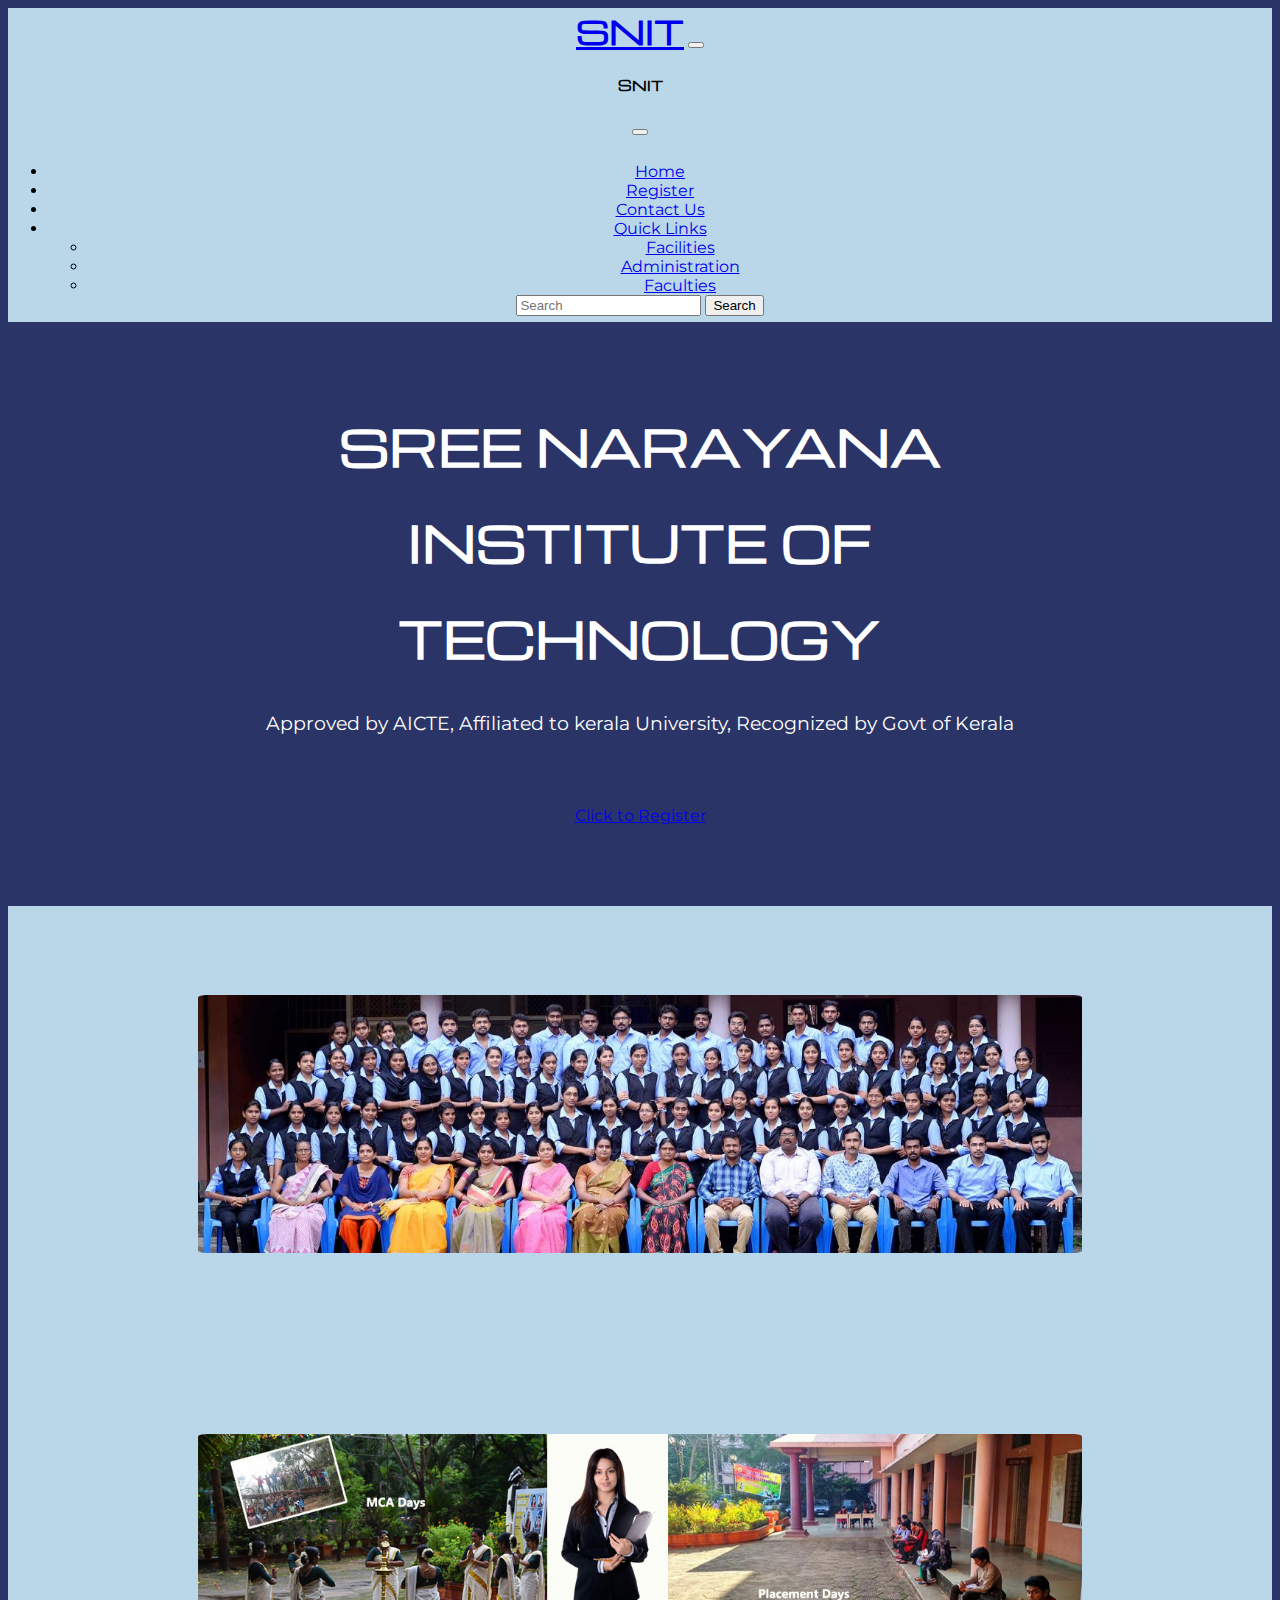
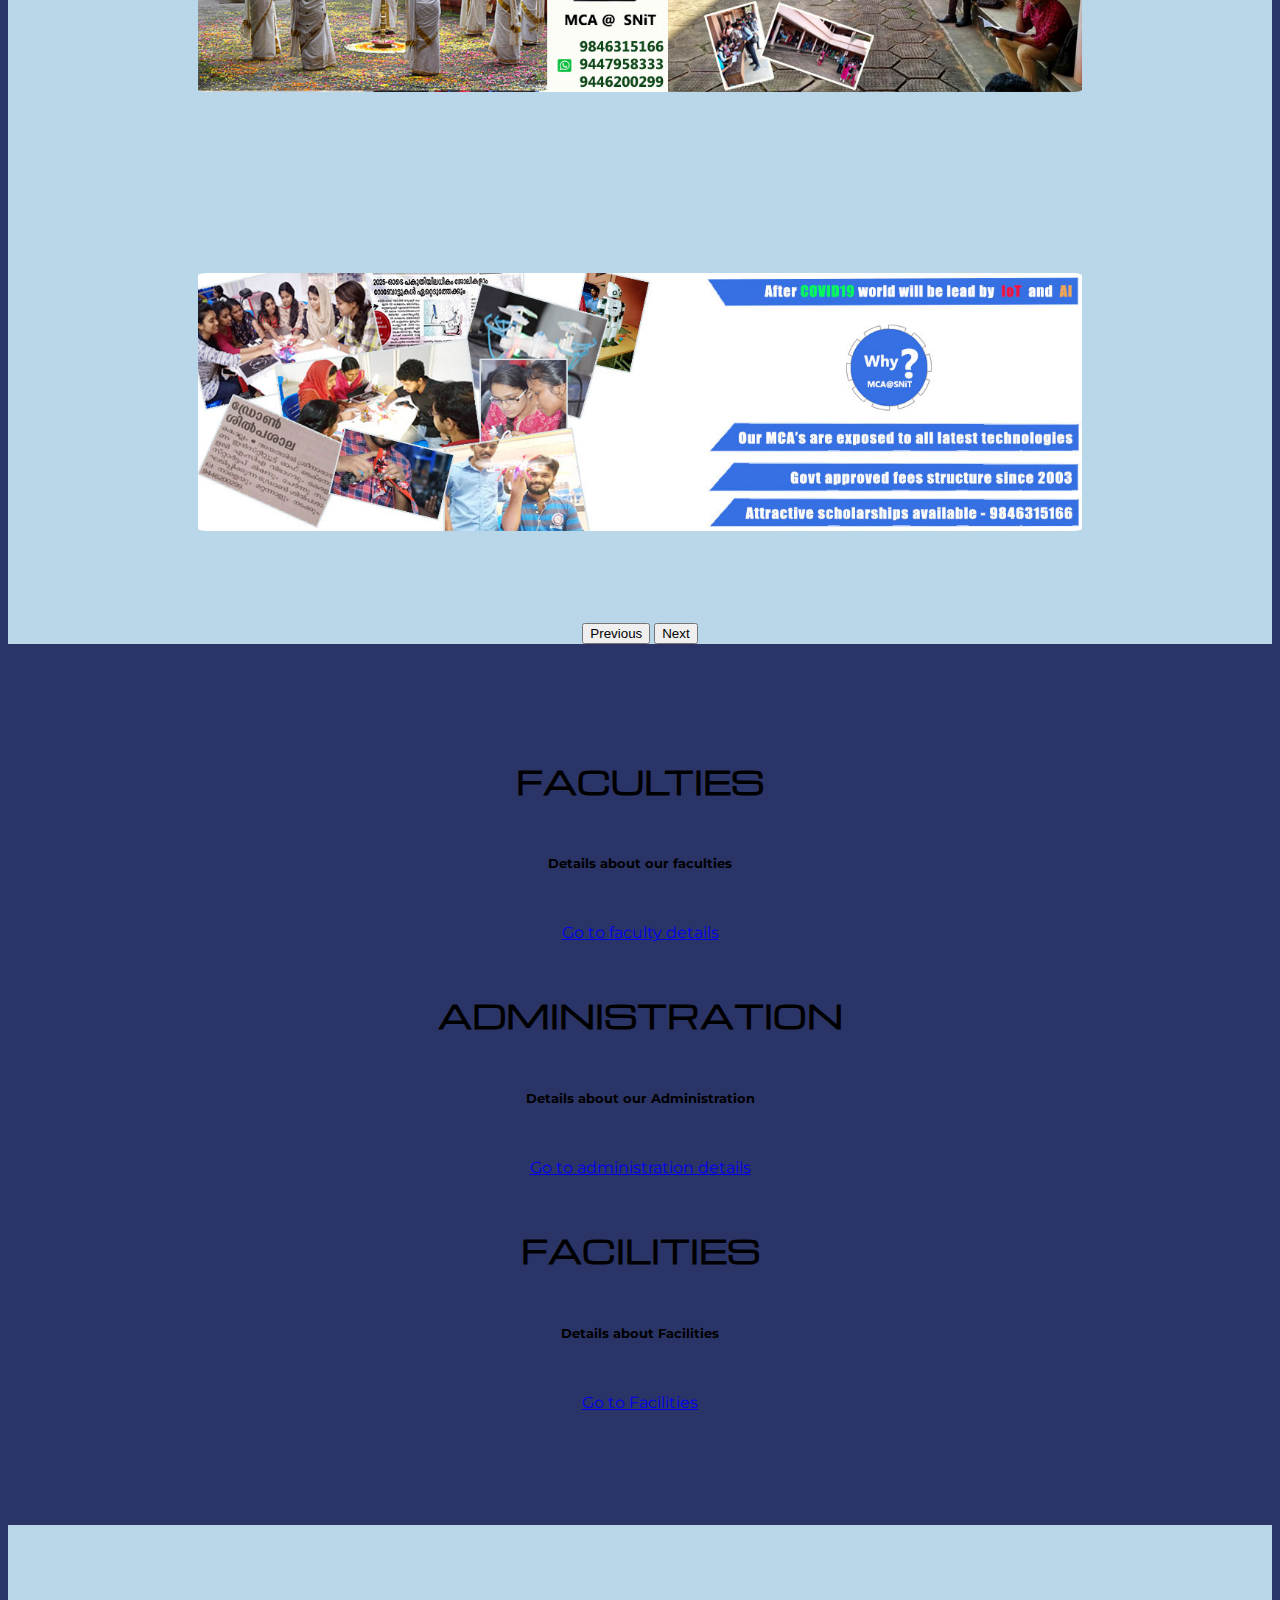
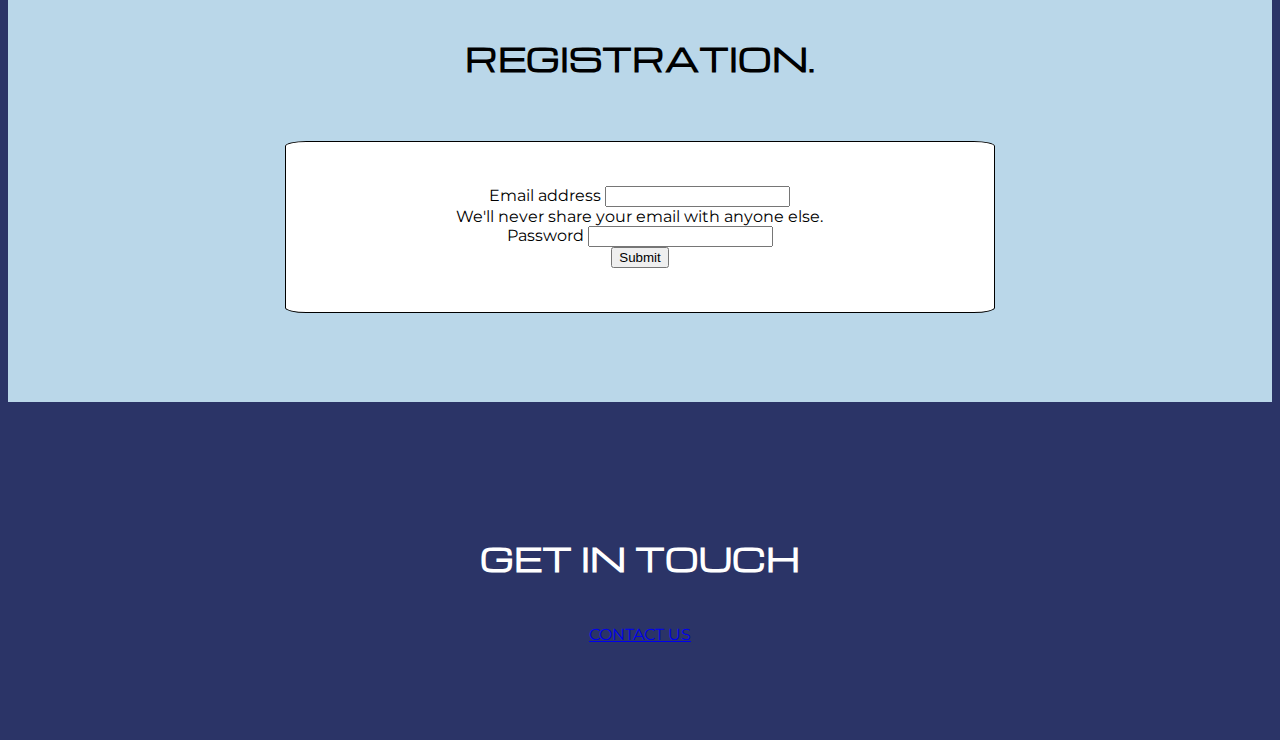
<file: index.html>
<!doctype html>
<html lang="en">
  <head>
    <meta charset="utf-8">
    <meta name="viewport" content="width=device-width, initial-scale=1">
    <title>SNIT</title>
    <!-- bootstrap -->
    <script src="https://cdn.jsdelivr.net/npm/bootstrap@5.3.0-alpha1/dist/js/bootstrap.bundle.min.js" integrity="sha384-w76AqPfDkMBDXo30jS1Sgez6pr3x5MlQ1ZAGC+nuZB+EYdgRZgiwxhTBTkF7CXvN" crossorigin="anonymous"></script>
    <link href="https://cdn.jsdelivr.net/npm/bootstrap@5.3.0-alpha1/dist/css/bootstrap.min.css" rel="stylesheet" integrity="sha384-GLhlTQ8iRABdZLl6O3oVMWSktQOp6b7In1Zl3/Jr59b6EGGoI1aFkw7cmDA6j6gD" crossorigin="anonymous">
    <!-- css -->
    <link rel="stylesheet" href="css/styles.css">
    <!-- fonts -->
    <link rel="preconnect" href="https://fonts.googleapis.com"><link rel="preconnect" href="https://fonts.gstatic.com" crossorigin><link href="https://fonts.googleapis.com/css2?family=Anton&family=Fredoka+One&family=Michroma&family=Montserrat:wght@100;400;900&family=Pacifico&family=Ubuntu&display=swap" rel="stylesheet">
  </head>
  <body>

    <!-- title -->

    <section id="title">

        <!-- navbar -->

    <!-- <nav class="navbar navbar-expand-lg">
        <div class="container-fluid">
          <a class="navbar-brand navbar-snit" href="#">SNIT</a>
          <button class="navbar-toggler" type="button" data-bs-toggle="collapse" data-bs-target="#navbarNav" aria-controls="navbarNav" aria-expanded="false" aria-label="Toggle navigation">
            <span class="navbar-toggler-icon"></span>
          </button>
          <div class="collapse navbar-collapse" id="navbarNav">
            <ul class="navbar-nav ms-auto">
              <li class="nav-item">
                <a class="nav-link active" aria-current="page" href="E:\Web Development\SNiT-Project\index.html">Home</a>
              </li>
              <li class="nav-item">
                <a class="nav-link" href="#registration">Register</a>
              </li>
              <li class="nav-item">
                <a class="nav-link" href="#contact">Contact</a>
              </li>
              <li class="nav-item dropdown">
                <a class="nav-link dropdown-toggle" href="#" role="button" data-bs-toggle="dropdown" aria-expanded="false">
                 Quick Links
                </a>
                <ul class="dropdown-menu">
                  <li><a class="dropdown-item" href="faculties.html">Faculties</a></li>
                  <li><a class="dropdown-item" href="administration.html">Administration</a></li>
                  <li><a class="dropdown-item" href="facilities.html">Facilities</a></li>
                </ul>
              </li>
            </ul>
            </ul>
          </div>
        </div>
      </nav> -->

      <nav class="navbar  navigation-bar navbar-expand-lg">
        <div class="container-fluid">
          <a class="navbar-brand navbar-snit" href="#">SNIT</a>
          <button class="navbar-toggler" type="button" data-bs-toggle="offcanvas" data-bs-target="#offcanvasNavbar" aria-controls="offcanvasNavbar">
            <span class="navbar-toggler-icon"></span>
          </button>
          <div class="offcanvas offcanvas-end" tabindex="-1" id="offcanvasNavbar" aria-labelledby="offcanvasNavbarLabel">
            <div class="offcanvas-header">
              <h5 class="offcanvas-title" id="offcanvasNavbarLabel">SNIT</h5>
              <button type="button" class="btn-close" data-bs-dismiss="offcanvas" aria-label="Close"></button>
            </div>
            <div class="offcanvas-body">
              <ul class="navbar-nav justify-content-end flex-grow-1 pe-3">
                <li class="nav-item">
                  <a class="nav-link active" aria-current="page" href="index.html">Home</a>
                </li>
                <li class="nav-item">
                  <a class="nav-link" href="#registration">Register</a>
                </li>
                <li class="nav-item">
                <a class="nav-link" href="#contact">Contact Us</a>
              </li>
                <li class="nav-item dropdown">
                  <a class="nav-link dropdown-toggle" href="#" role="button" data-bs-toggle="dropdown" aria-expanded="false">
                    Quick Links
                  </a>
                  <ul class="dropdown-menu">
                    <li><a class="dropdown-item" href="facilities.html">Facilities</a></li>
                    <li><a class="dropdown-item" href="administration.html">Administration</a></li>
                    <li><a class="dropdown-item" href="faculties.html">Faculties</a></li>
                  </ul>
                </li>
              </ul>
              <form class="d-flex mt-3 nav-search" role="search">
                <input class="form-control me-2" type="search" placeholder="Search" aria-label="Search">
                <button class="btn btn-outline-dark" type="submit">Search</button>
              </form>
            </div>
          </div>
        </div>
      </nav>

      <h1 class="title-heading">SREE NARAYANA INSTITUTE OF TECHNOLOGY</h1>
      <p class="tittle-description">Approved by AICTE, Affiliated to kerala University, Recognized by Govt of Kerala</p>
      <a href="#registration" class="btn reg-btn btn-light btn-lg">Click to Register</a>
      
    </section>

      <!-- carousel -->

      <section id="carousel">

      <div id="carouselExample" class="carousel slide title-carousel" data-bs-ride="true">
        <div class="carousel-inner">
          <div class="carousel-item active">
            <img class="carousel-img" src="images/c-img-3.jpg" alt="snit-banner-img" data-bs-interval="1000">
          </div>
          <div class="carousel-item">
            <img class="carousel-img" src="images/c-img-2.jpg"  alt="snit-banner-img" data-bs-interval="1000">
          </div>
          <div class="carousel-item">
            <img class="carousel-img" src="images/c-img-1.jpg"  alt="snit-banner-img" data-bs-interval="1000">
          </div>
        </div>
        <button class="carousel-control-prev carousel-btn" type="button" data-bs-target="#carouselExample" data-bs-slide="prev">
          <span class="carousel-control-prev-icon" aria-hidden="true"></span>
          <span class="visually-hidden">Previous</span>
        </button>
        <button class="carousel-control-next carousel-btn" type="button" data-bs-target="#carouselExample" data-bs-slide="next">
          <span class="carousel-control-next-icon" aria-hidden="true"></span>
          <span class="visually-hidden">Next</span>
        </button>
      </div>
    </section>

    <section id="features">

      <div class="row">
    
    <div class="col-lg-6 col-sm-12 cards">
      
      <div class="card">
        <div class="card-header">
          FACULTIES
        </div>
        <div class="card-body">   
          <h5 class="card-title">Details about our faculties</h5>
          <a href="faculties.html" class="btn btn-dark col-12 btn-lg">Go to faculty details</a>
        </div>
      </div>

    </div>
    <div class="col-lg-6 col-sm-12 cards">
      
      <div class="card ">
        <div class="card-header">
         ADMINISTRATION
        </div>
        <div class="card-body">
          <h5 class="card-title">Details about our Administration</h5>
          <a href="administration.html"  class="btn btn-dark col-12 btn-lg">Go to administration details</a>
        </div>
      </div>
    </div>

    <div class="col-sm-12 cards">      
      <div class="card ">
        <div class="card-header">
          FACILITIES
        </div>
        <div class="card-body">
          <h5 class="card-title">Details about Facilities</h5>
          <a href="facilities.html" class="btn btn-dark col-12 btn-lg">Go to Facilities</a>
        </div>
      </div>
    </div>
  </div>
  </section>

  <!-- registration -->

    <section id="registration">
    
        <div class="container-fluid col-sm-12">
        <h1 class="registration-heading">REGISTRATION.</h1>
      
        <form class="forms ">
            <div class="mb-3 form-box">
              <label for="exampleInputEmail1" class="form-label">Email address</label>
              <input type="email" class="form-control" id="exampleInputEmail1" aria-describedby="emailHelp">
              <div id="emailHelp" class="form-text">We'll never share your email with anyone else.</div>
            </div>
            
            <div class="mb-3 form-box">
              <label for="exampleInputPassword1" class="form-label">Password</label>
              <input type="password" class="form-control" id="exampleInputPassword1">
            </div>
            <button type="submit" class="btn btn-lg btn-dark col-12 form-btn">Submit</button>
          </form>
        </div>

    </section>

    <section id="contact" class="col-md-12">

        <h1 class="contact-info">GET IN TOUCH</h1>
        <a class="btn btn-light btn-lg" href="mailto:snitech@gmail.com" target="_blank">CONTACT US</a>
    </section>
  
  </body>
</html>
</file>
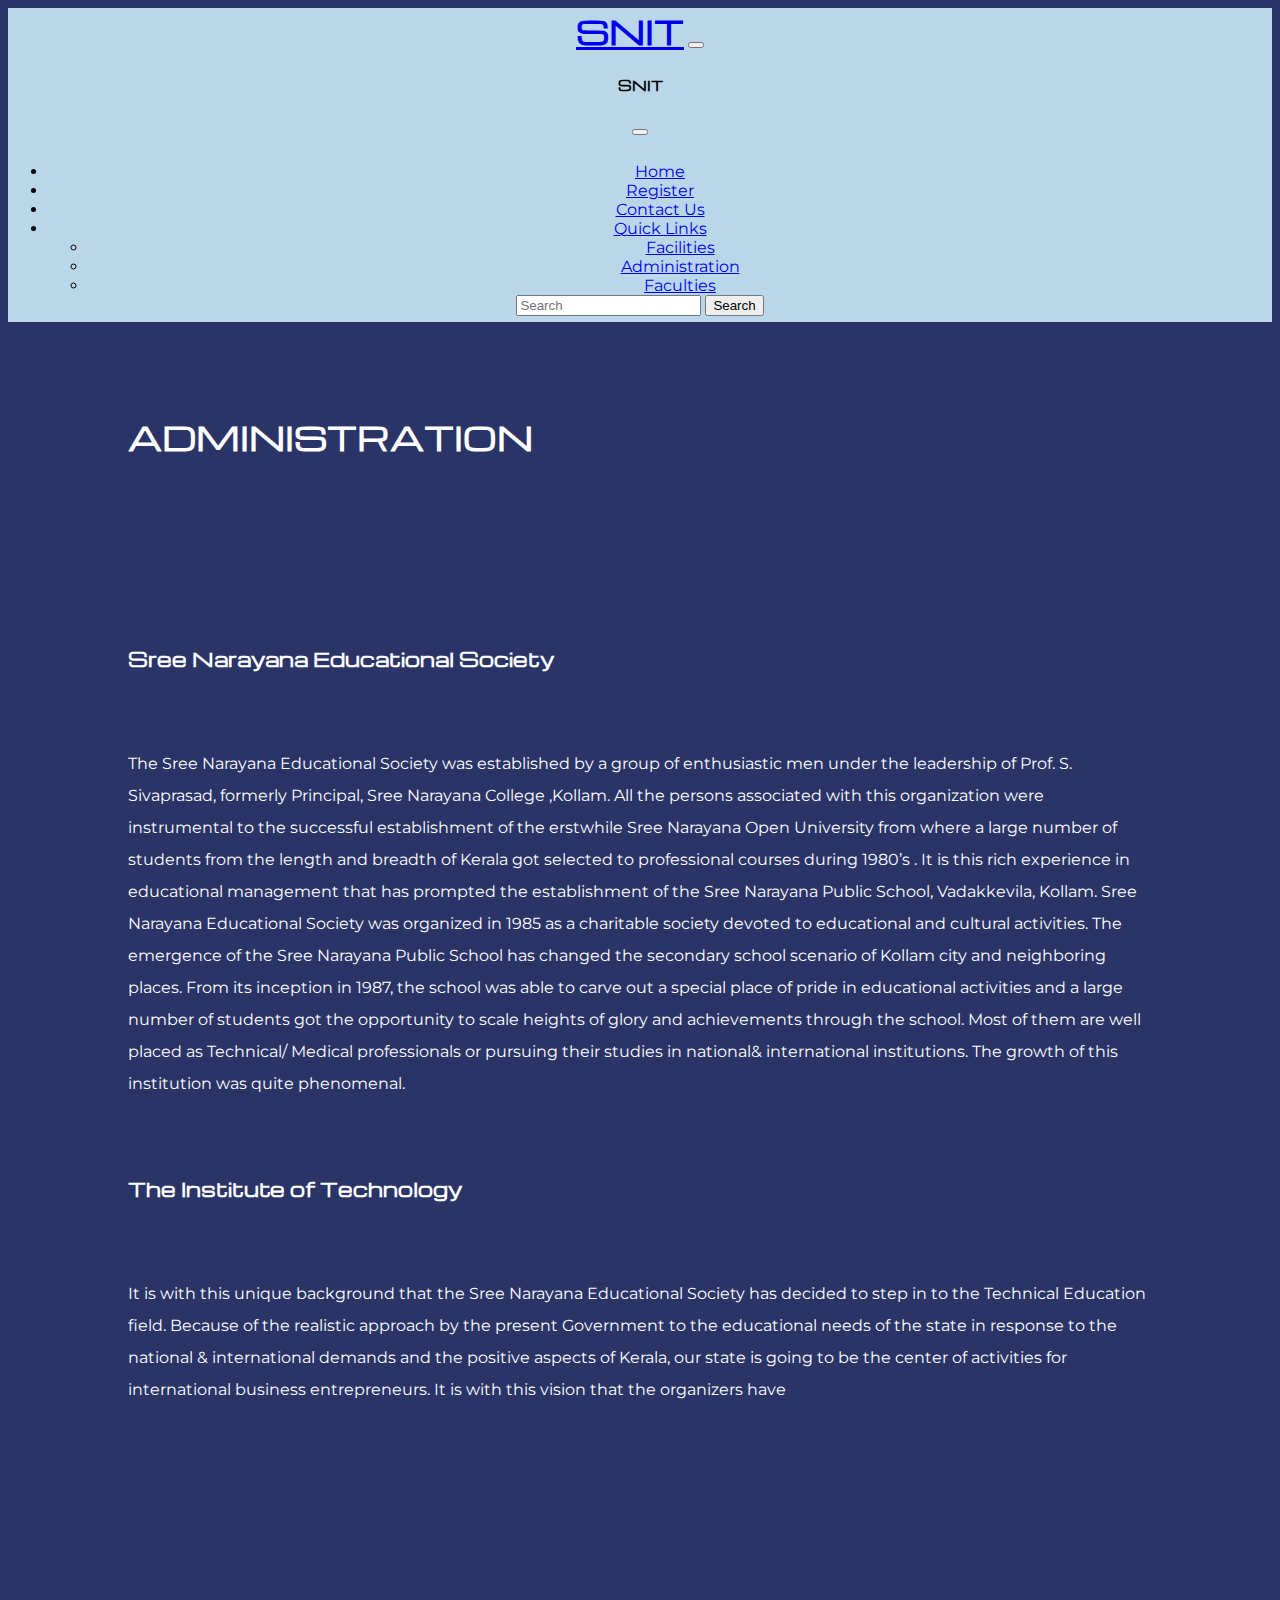
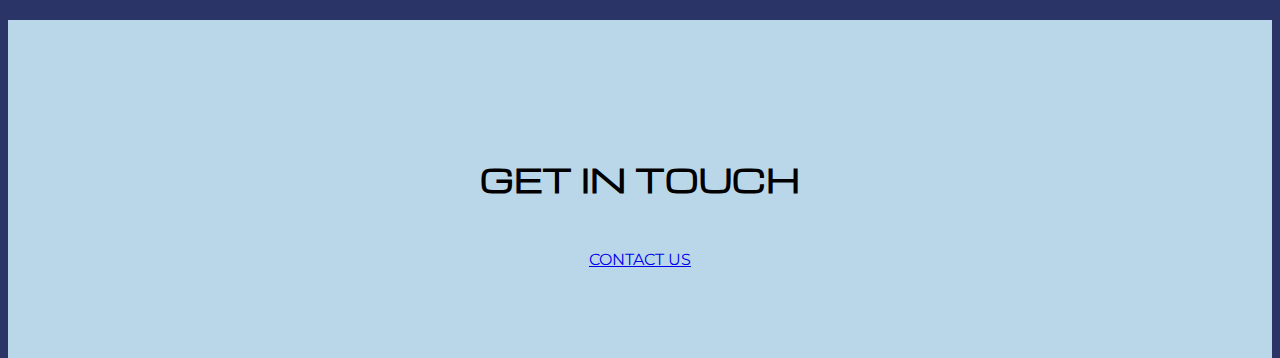
<file: administration.html>
<!doctype html>
<html lang="en">
  <head>
    <meta charset="utf-8">
    <meta name="viewport" content="width=device-width, initial-scale=1">
    <title>Facilities</title>
    <!-- bootstrap -->
    <script src="https://cdn.jsdelivr.net/npm/bootstrap@5.3.0-alpha1/dist/js/bootstrap.bundle.min.js" integrity="sha384-w76AqPfDkMBDXo30jS1Sgez6pr3x5MlQ1ZAGC+nuZB+EYdgRZgiwxhTBTkF7CXvN" crossorigin="anonymous"></script>
    <link href="https://cdn.jsdelivr.net/npm/bootstrap@5.3.0-alpha1/dist/css/bootstrap.min.css" rel="stylesheet" integrity="sha384-GLhlTQ8iRABdZLl6O3oVMWSktQOp6b7In1Zl3/Jr59b6EGGoI1aFkw7cmDA6j6gD" crossorigin="anonymous">
    <!-- css -->
    <link rel="stylesheet" href="css/styles.css">
    <!-- fonts -->
    <link rel="preconnect" href="https://fonts.googleapis.com"><link rel="preconnect" href="https://fonts.gstatic.com" crossorigin><link href="https://fonts.googleapis.com/css2?family=Anton&family=Fredoka+One&family=Michroma&family=Montserrat:wght@100;400;900&family=Pacifico&family=Ubuntu&display=swap" rel="stylesheet">
  </head>

  <body>

    <!-- title -->

    <section id="title">

        <!-- navbar -->

        <nav class="navbar navigation-bar navbar-expand-lg">
          <div class="container-fluid">
            <a class="navbar-brand navbar-snit" href="#">SNIT</a>
            <button class="navbar-toggler" type="button" data-bs-toggle="offcanvas" data-bs-target="#offcanvasNavbar" aria-controls="offcanvasNavbar">
              <span class="navbar-toggler-icon"></span>
            </button>
            <div class="offcanvas offcanvas-end" tabindex="-1" id="offcanvasNavbar" aria-labelledby="offcanvasNavbarLabel">
              <div class="offcanvas-header">
                <h5 class="offcanvas-title" id="offcanvasNavbarLabel">SNIT</h5>
                <button type="button" class="btn-close" data-bs-dismiss="offcanvas" aria-label="Close"></button>
              </div>
              <div class="offcanvas-body">
                <ul class="navbar-nav justify-content-end flex-grow-1 pe-3">
                  <li class="nav-item">
                    <a class="nav-link active" aria-current="page" href="index.html">Home</a>
                  </li>
                  <li class="nav-item">
                    <a class="nav-link" href="#ragistration">Register</a>
                  </li>
                  <li class="nav-item">
                  <a class="nav-link" href="#contact">Contact Us</a>
                </li>
                  <li class="nav-item dropdown">
                    <a class="nav-link dropdown-toggle" href="#" role="button" data-bs-toggle="dropdown" aria-expanded="false">
                      Quick Links
                    </a>
                    <ul class="dropdown-menu">
                      <li><a class="dropdown-item" href="facilities.html">Facilities</a></li>
                      <li><a class="dropdown-item" href="administration.html">Administration</a></li>
                      <li><a class="dropdown-item" href="faculties.html">Faculties</a></li>
                    </ul>
                  </li>
                </ul>
                <form class="d-flex mt-3 nav-search" role="search">
                  <input class="form-control me-2" type="search" placeholder="Search" aria-label="Search">
                  <button class="btn btn-outline-dark" type="submit">Search</button>
                </form>
              </div>
            </div>
          </div>
        </nav>

    <section id="images">
       <div class="row">
        <div class="col-sm-12">
            <h1 class="facility-heading">ADMINISTRATION</h1>

            <h3 class="facility-sub">Sree Narayana Educational Society</h3>
            <p class="facility-para">The Sree Narayana Educational Society was established by a group of enthusiastic men under the leadership of Prof. S. Sivaprasad, formerly Principal, Sree Narayana College ,Kollam. All the persons associated with this organization were instrumental to the successful establishment of the erstwhile Sree Narayana Open University from where a large number of students from the length and breadth of Kerala got selected to professional courses during 1980’s . It is this rich experience in educational management that has prompted the establishment of the Sree Narayana Public School, Vadakkevila, Kollam. Sree Narayana Educational Society was organized in 1985 as a charitable society devoted to educational and cultural activities. The emergence of the Sree Narayana Public School has changed the secondary school scenario of Kollam city and neighboring places. From its inception in 1987, the school was able to carve out a special place of pride in educational activities and a large number of students got the opportunity to scale heights of glory and achievements through the school. Most of them are well placed as Technical/ Medical professionals or pursuing their studies in national& international institutions. The growth of this institution was quite phenomenal.</p>

            <h3 class="facility-sub">The Institute of Technology</h3>
            <p class="facility-para">It is with this unique background that the Sree Narayana Educational Society has decided to step in to the Technical Education field. Because of the realistic approach by the present Government to the educational needs of the state in response to the national & international demands and the positive aspects of Kerala, our state is going to be the center of activities for international business entrepreneurs. It is with this vision that the organizers have</p>
            
      

        </div>

       </div>
    </section>
      
  <section id="contact-faculty" class="col-md-12">
    <h1 class="contact-info-faculty">GET IN TOUCH</h1>
    <a class="btn btn-dark btn-lg" href="mailto:snitech@gmail.com" target="_blank">CONTACT US</a>
  </section>

      </body>

      </html>
</file>
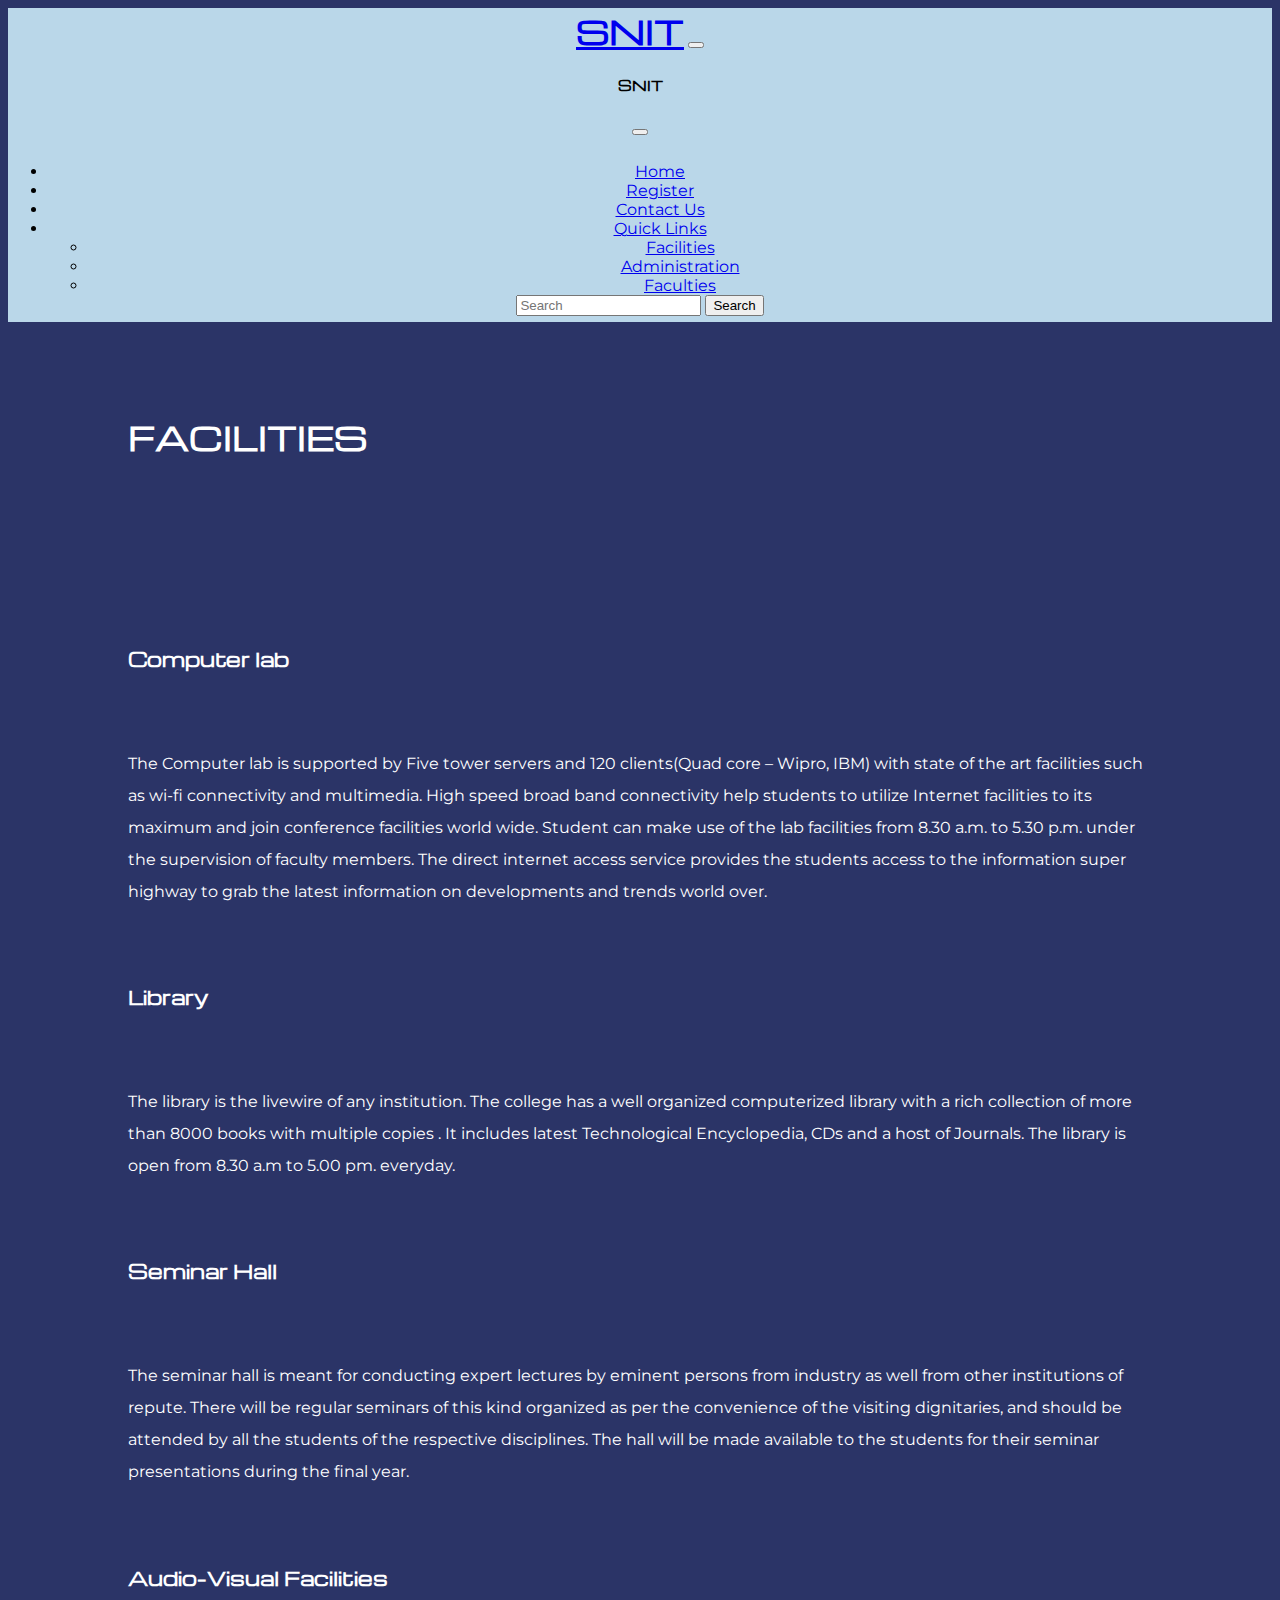
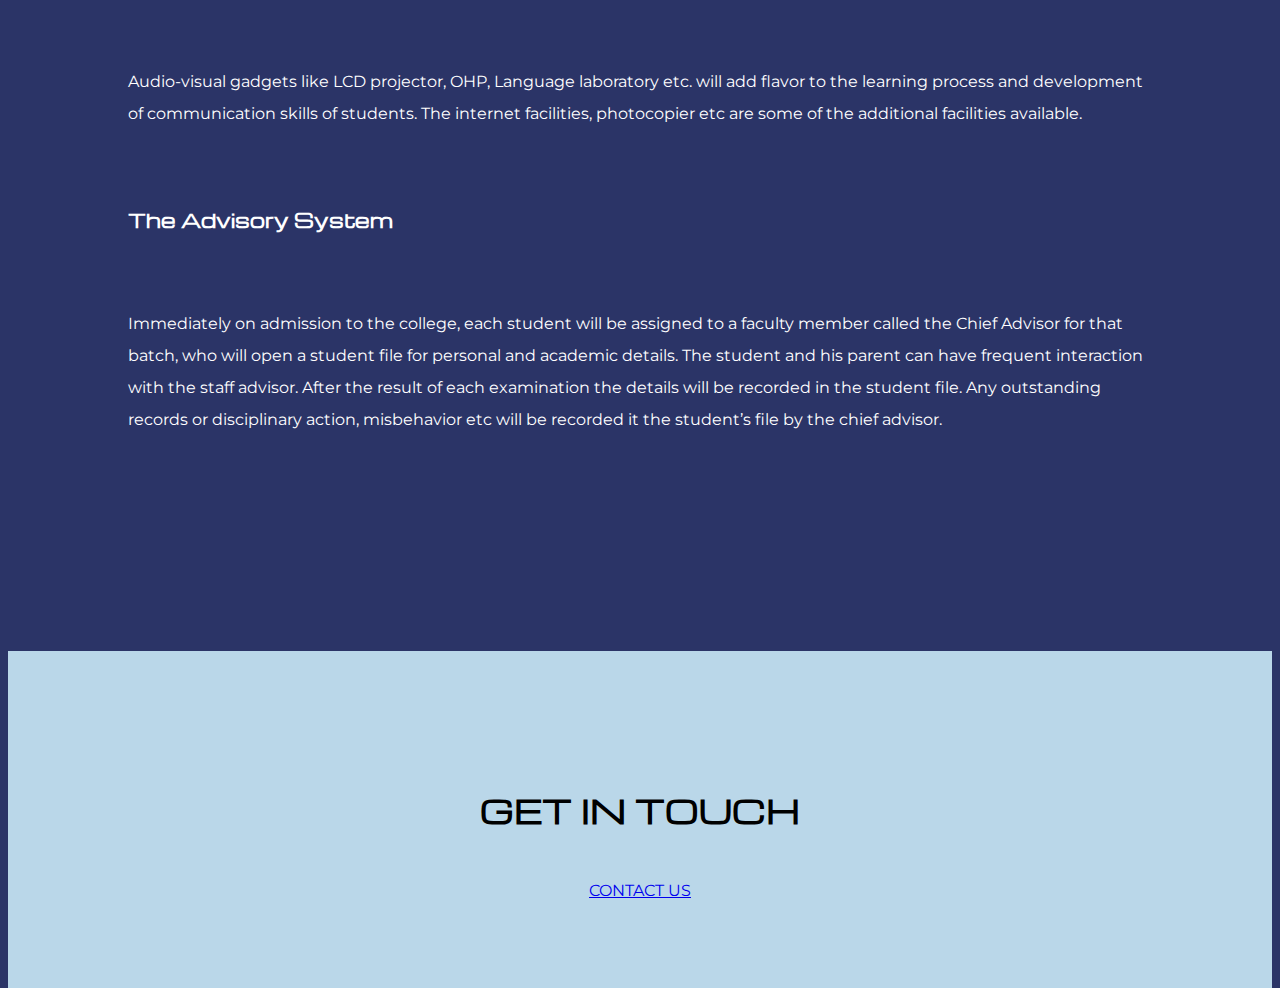
<file: facilities.html>
<!doctype html>
<html lang="en">
  <head>
    <meta charset="utf-8">
    <meta name="viewport" content="width=device-width, initial-scale=1">
    <title>Facilities</title>
    <!-- bootstrap -->
    <script src="https://cdn.jsdelivr.net/npm/bootstrap@5.3.0-alpha1/dist/js/bootstrap.bundle.min.js" integrity="sha384-w76AqPfDkMBDXo30jS1Sgez6pr3x5MlQ1ZAGC+nuZB+EYdgRZgiwxhTBTkF7CXvN" crossorigin="anonymous"></script>
    <link href="https://cdn.jsdelivr.net/npm/bootstrap@5.3.0-alpha1/dist/css/bootstrap.min.css" rel="stylesheet" integrity="sha384-GLhlTQ8iRABdZLl6O3oVMWSktQOp6b7In1Zl3/Jr59b6EGGoI1aFkw7cmDA6j6gD" crossorigin="anonymous">
    <!-- css -->
    <link rel="stylesheet" href="css/styles.css">
    <!-- fonts -->
    <link rel="preconnect" href="https://fonts.googleapis.com"><link rel="preconnect" href="https://fonts.gstatic.com" crossorigin><link href="https://fonts.googleapis.com/css2?family=Anton&family=Fredoka+One&family=Michroma&family=Montserrat:wght@100;400;900&family=Pacifico&family=Ubuntu&display=swap" rel="stylesheet">
  </head>

  <body>

    <!-- title -->

    <section id="title">

        <!-- navbar -->

        <nav class="navbar navigation-bar navbar-expand-lg">
          <div class="container-fluid">
            <a class="navbar-brand navbar-snit" href="#">SNIT</a>
            <button class="navbar-toggler" type="button" data-bs-toggle="offcanvas" data-bs-target="#offcanvasNavbar" aria-controls="offcanvasNavbar">
              <span class="navbar-toggler-icon"></span>
            </button>
            <div class="offcanvas offcanvas-end" tabindex="-1" id="offcanvasNavbar" aria-labelledby="offcanvasNavbarLabel">
              <div class="offcanvas-header">
                <h5 class="offcanvas-title" id="offcanvasNavbarLabel">SNIT</h5>
                <button type="button" class="btn-close" data-bs-dismiss="offcanvas" aria-label="Close"></button>
              </div>
              <div class="offcanvas-body">
                <ul class="navbar-nav justify-content-end flex-grow-1 pe-3">
                  <li class="nav-item">
                    <a class="nav-link active" aria-current="page" href="index.html">Home</a>
                  </li>
                  <li class="nav-item">
                    <a class="nav-link" href="#ragistration">Register</a>
                  </li>
                  <li class="nav-item">
                  <a class="nav-link" href="#contact">Contact Us</a>
                </li>
                  <li class="nav-item dropdown">
                    <a class="nav-link dropdown-toggle" href="#" role="button" data-bs-toggle="dropdown" aria-expanded="false">
                      Quick Links
                    </a>
                    <ul class="dropdown-menu">
                      <li><a class="dropdown-item" href="facilities.html">Facilities</a></li>
                      <li><a class="dropdown-item" href="administration.html">Administration</a></li>
                      <li><a class="dropdown-item" href="faculties.html">Faculties</a></li>
                    </ul>
                  </li>
                </ul>
                <form class="d-flex mt-3 nav-search" role="search">
                  <input class="form-control me-2" type="search" placeholder="Search" aria-label="Search">
                  <button class="btn btn-outline-dark" type="submit">Search</button>
                </form>
              </div>
            </div>
          </div>
        </nav>

    <section id="images">
       <div class="row">
        <div class="col-sm-12">
            <h1 class="facility-heading">FACILITIES</h1>

            <h3 class="facility-sub">Computer lab</h3>
            <p class="facility-para">The Computer lab is supported by Five tower servers and 120 clients(Quad core – Wipro, IBM) with state of the art facilities such as wi-fi connectivity and multimedia. High speed broad band connectivity help students to utilize Internet facilities to its maximum and join conference facilities world wide. Student can make use of the lab facilities from 8.30 a.m. to 5.30 p.m. under the supervision of faculty members. The direct internet access service provides the students access to the information super highway to grab the latest information on developments and trends world over.</p>

            <h3 class="facility-sub">Library</h3>
            <p class="facility-para">The library is the livewire of any institution. The college has a well organized computerized library with a rich collection of more than 8000 books with multiple copies . It includes latest Technological Encyclopedia, CDs and a host of Journals. The library is open from 8.30 a.m to 5.00 pm. everyday.</p>
            
            <h3 class="facility-sub">Seminar Hall</h3>
            <p class="facility-para">The seminar hall is meant for conducting expert lectures by eminent persons from industry as well from other institutions of repute. There will be regular seminars of this kind organized as per the convenience of the visiting dignitaries, and should be attended by all the students of the respective disciplines. The hall will be made available to the students for their seminar presentations during the final year.</p>

            <h3 class="facility-sub">Audio-Visual Facilities</h3>
            <p class="facility-para">Audio-visual gadgets like LCD projector, OHP, Language laboratory etc. will add flavor to the learning process and development of communication skills of students. The internet facilities, photocopier etc are some of the additional facilities available.</p>

            <h3 class="facility-sub">The Advisory System</h3>
            <p class="facility-para">Immediately on admission to the college, each student will be assigned to a faculty member called the Chief Advisor for that batch, who will open a student file for personal and academic details. The student and his parent can have frequent interaction with the staff advisor. After the result of each examination the details will be recorded in the student file. Any outstanding records or disciplinary action, misbehavior etc will be recorded it the student’s file by the chief advisor. </p>

        </div>

       </div>
    </section>
      
  <section id="contact-faculty" class="col-md-12">
    <h1 class="contact-info-faculty">GET IN TOUCH</h1>
    <a class="btn btn-dark btn-lg" href="mailto:snitech@gmail.com" target="_blank">CONTACT US</a>
  </section>

      </body>

      </html>
</file>
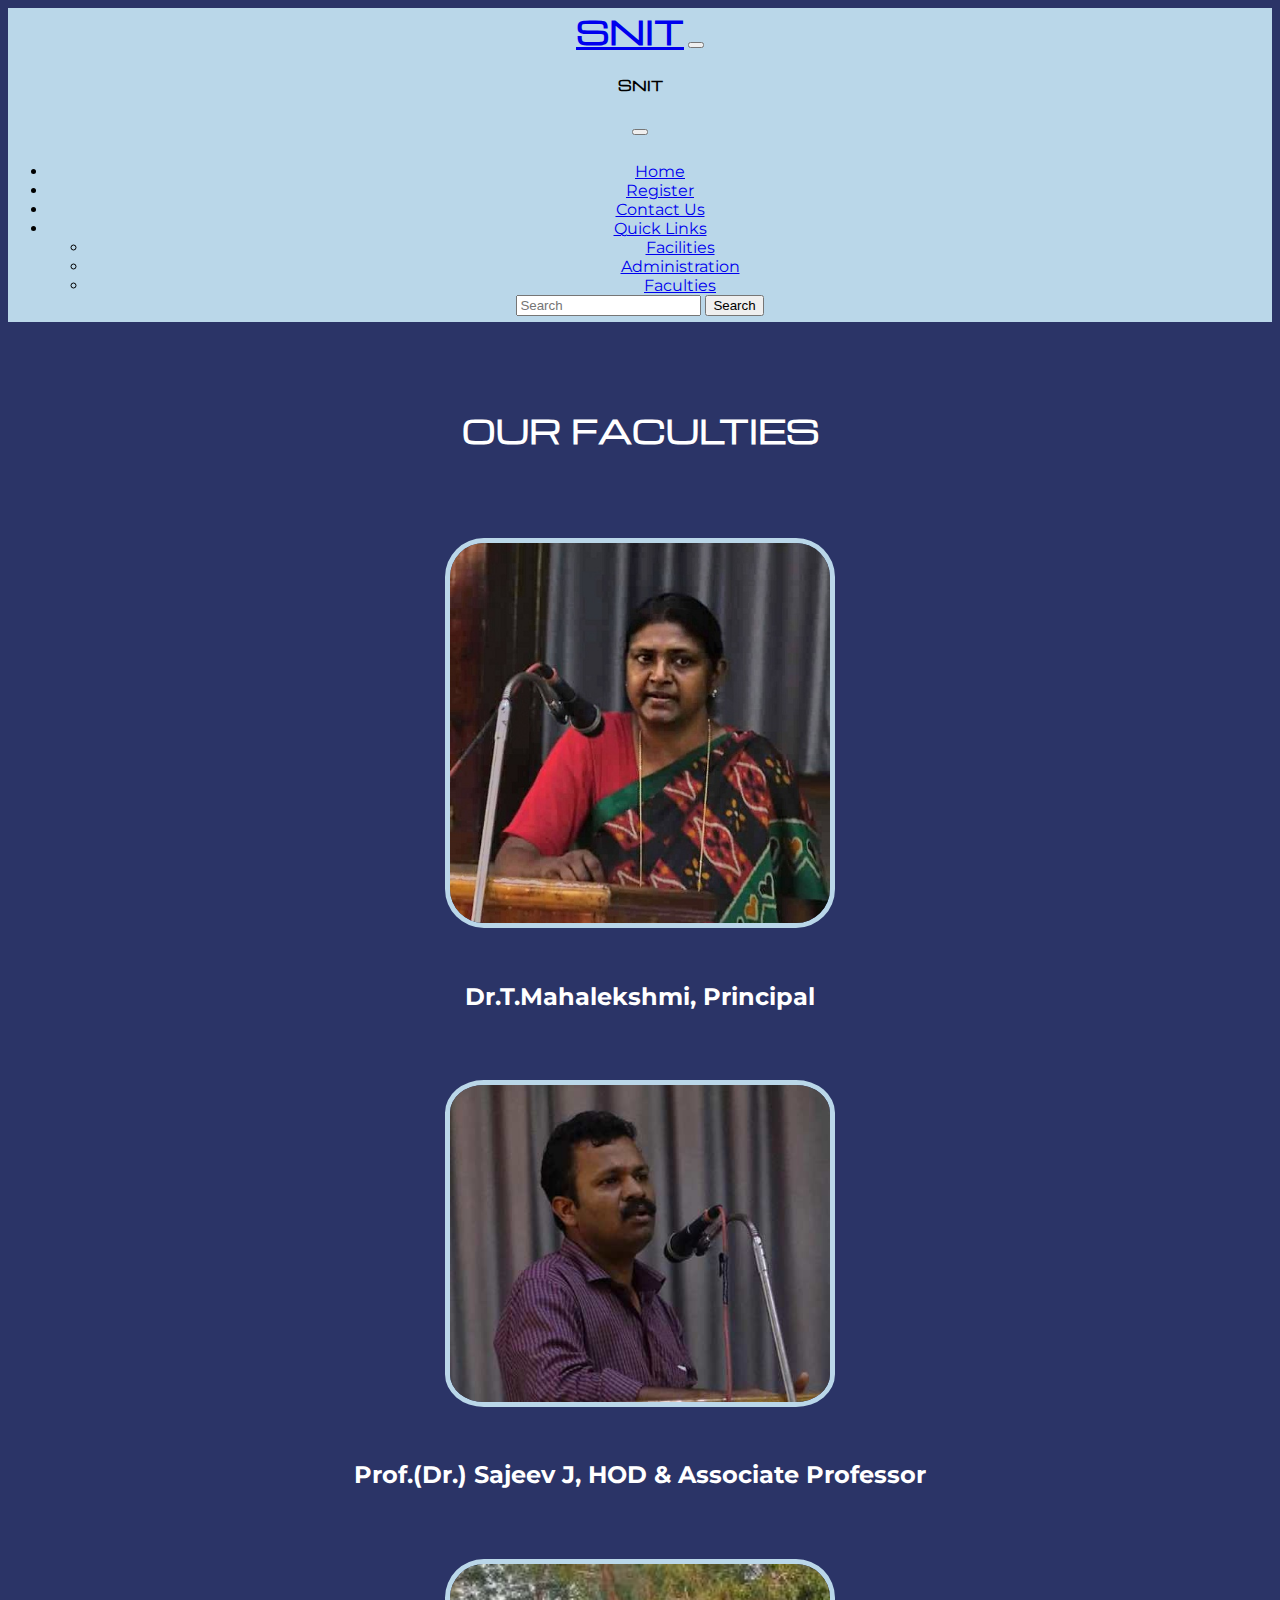
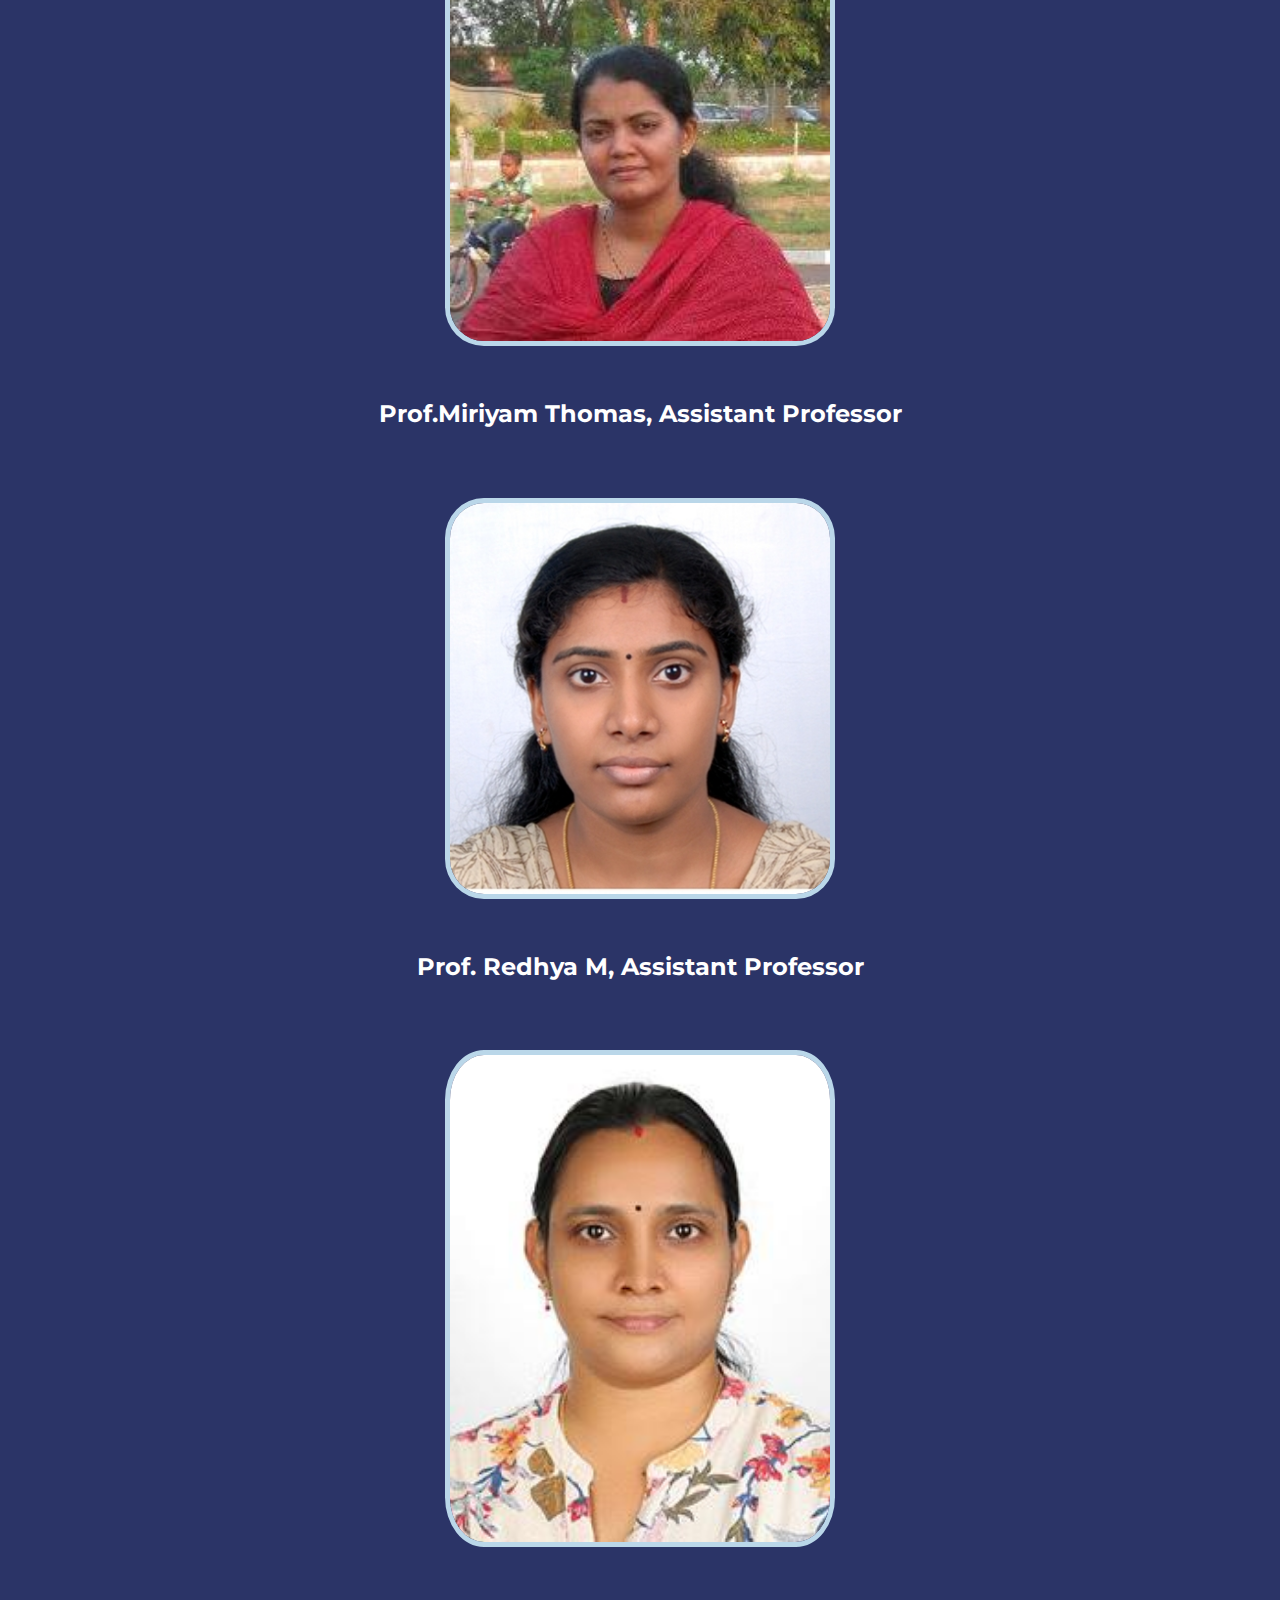
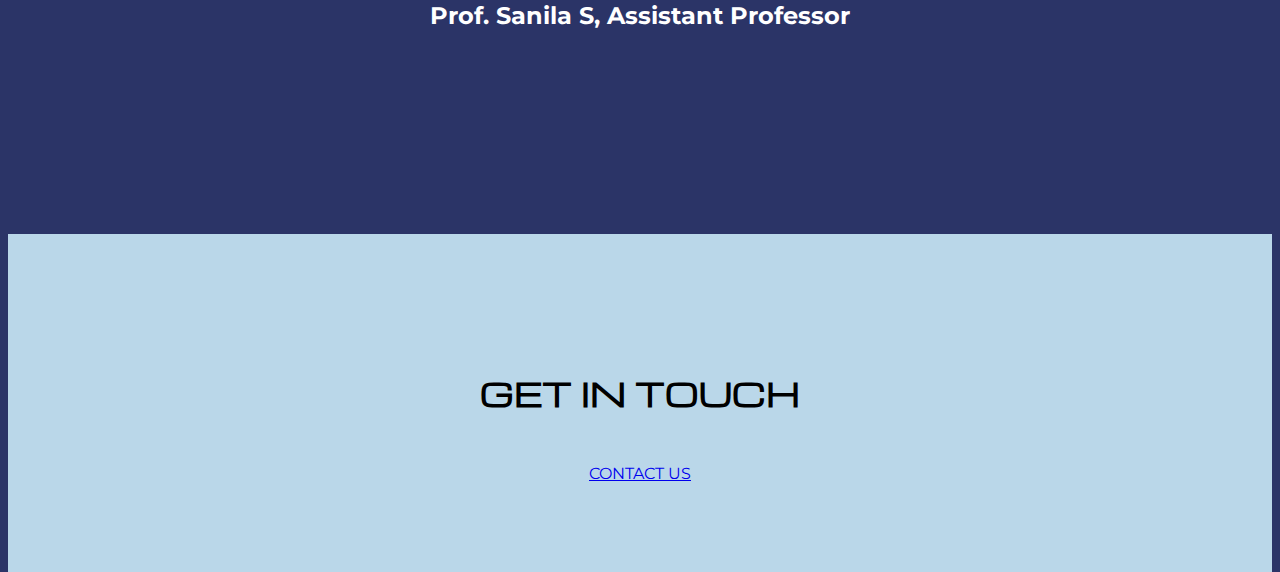
<file: faculties.html>
<!doctype html>
<html lang="en">
  <head>
    <meta charset="utf-8">
    <meta name="viewport" content="width=device-width, initial-scale=1">
    <title>faculties</title>
    <!-- bootstrap -->
    <script src="https://cdn.jsdelivr.net/npm/bootstrap@5.3.0-alpha1/dist/js/bootstrap.bundle.min.js" integrity="sha384-w76AqPfDkMBDXo30jS1Sgez6pr3x5MlQ1ZAGC+nuZB+EYdgRZgiwxhTBTkF7CXvN" crossorigin="anonymous"></script>
    <link href="https://cdn.jsdelivr.net/npm/bootstrap@5.3.0-alpha1/dist/css/bootstrap.min.css" rel="stylesheet" integrity="sha384-GLhlTQ8iRABdZLl6O3oVMWSktQOp6b7In1Zl3/Jr59b6EGGoI1aFkw7cmDA6j6gD" crossorigin="anonymous">
    <!-- css -->
    <link rel="stylesheet" href="css/styles.css">
    <!-- fonts -->
    <link rel="preconnect" href="https://fonts.googleapis.com"><link rel="preconnect" href="https://fonts.gstatic.com" crossorigin><link href="https://fonts.googleapis.com/css2?family=Anton&family=Fredoka+One&family=Michroma&family=Montserrat:wght@100;400;900&family=Pacifico&family=Ubuntu&display=swap" rel="stylesheet">
  </head>

  <body>
 <!-- title -->

 <section id="title">

    <!-- navbar -->

    <nav class="navbar navigation-bar navbar-expand-lg">
      <div class="container-fluid">
        <a class="navbar-brand navbar-snit" href="#">SNIT</a>
        <button class="navbar-toggler" type="button" data-bs-toggle="offcanvas" data-bs-target="#offcanvasNavbar" aria-controls="offcanvasNavbar">
          <span class="navbar-toggler-icon"></span>
        </button>
        <div class="offcanvas offcanvas-end" tabindex="-1" id="offcanvasNavbar" aria-labelledby="offcanvasNavbarLabel">
          <div class="offcanvas-header">
            <h5 class="offcanvas-title" id="offcanvasNavbarLabel">SNIT</h5>
            <button type="button" class="btn-close" data-bs-dismiss="offcanvas" aria-label="Close"></button>
          </div>
          <div class="offcanvas-body">
            <ul class="navbar-nav justify-content-end flex-grow-1 pe-3">
              <li class="nav-item">
                <a class="nav-link active" aria-current="page" href="index.html">Home</a>
              </li>
              <li class="nav-item">
                <a class="nav-link" href="#ragistration">Register</a>
              </li>
              <li class="nav-item">
              <a class="nav-link" href="#contact">Contact Us</a>
            </li>
              <li class="nav-item dropdown">
                <a class="nav-link dropdown-toggle" href="#" role="button" data-bs-toggle="dropdown" aria-expanded="false">
                  Quick Links
                </a>
                <ul class="dropdown-menu">
                  <li><a class="dropdown-item" href="facilities.html">Facilities</a></li>
                  <li><a class="dropdown-item" href="administration.html">Administration</a></li>
                  <li><a class="dropdown-item" href="faculties.html">Faculties</a></li>
                </ul>
              </li>
            </ul>
            <form class="d-flex mt-3 nav-search" role="search">
              <input class="form-control me-2" type="search" placeholder="Search" aria-label="Search">
              <button class="btn btn-outline-dark" type="submit">Search</button>
            </form>
          </div>
        </div>
      </div>
    </nav>

<section id="faculties">
 
    <div class="row">
      <h1 class="faculty-heading">OUR FACULTIES</h1>
    <div class="col-sm-12 faculty-box">

        <img class="faculty-img" src="images\Dr.T.Mahalekshmi, Principal.png" alt="faculty-img">
        <h3 class="faculty-name">Dr.T.Mahalekshmi, Principal</h3>
    </div>
   </div>
      
   <div class="row">
    <div class="col-sm-12 faculty-box">
        <img class="faculty-img" src="images\Prof.(Dr.) Sajeev J, HOD & Associate Professor.png" alt="faculty-img">
        <h3 class="faculty-name">Prof.(Dr.) Sajeev J, HOD & Associate Professor</h3>
    </div>
   </div>
      
   <div class="row">
    <div class="col-sm-12 faculty-box">
        <img class="faculty-img" src="images\Prof.Miriyam Thomas, Assistant Professor.png" alt="faculty-img">
        <h3 class="faculty-name">Prof.Miriyam Thomas, Assistant Professor</h3>
    </div>
   </div>

   <div class="row">
    <div class="col-sm-12 faculty-box">
        <img class="faculty-img" src="images\Prof. Redhya M, Assistant Professor.png" alt="faculty-img">
        <h3 class="faculty-name">Prof. Redhya M, Assistant Professor</h3>
    </div>
   </div>

   <div class="row">
    <div class="col-sm-12 faculty-box">
        <img class="faculty-img" src="images\Prof. Sanila S, Assistant Professor.png" alt="faculty-img">
        <h3 class="faculty-name">Prof. Sanila S, Assistant Professor</h3>
    </div>
   </div>
    

</section>


<section id="contact-faculty" class="col-md-12">

    <h1 class="contact-info-faculty">GET IN TOUCH</h1>
    <a class="btn btn-dark btn-lg" href="mailto:snitech@gmail.com" target="_blank">CONTACT US</a>
</section>


  </body>

</html>
</file>
<file: css/styles.css>
body{
    background-color:#2B3467;
    font-family: 'Montserrat', sans-serif;
    /* font-family: 'Michroma', sans-serif; */
    text-align: center;
}
nav{
    background-color:#BAD7E9;
}
.navbar-nav{
    position: relative;
    top: 10px;
}
.nav-search{
    position: relative;
    bottom: 6px;
}

.navbar-snit{
    /* font-family: 'Montserrat', sans-serif; */
    font-family: 'Michroma', sans-serif;  
   font-size: 2rem;
   font-weight: bold;
}

.nav-items{
    font-size: 2rem;
}
.offcanvas-title{
    font-family: 'Michroma', sans-serif;  
}
.offcanvas{
    background-color: #BAD7E9;
}

#carousel{
    background-color: #BAD7E9;
}
.carousel-item{
    padding: 7% 15%;
}
.carousel-img{
    border-radius: 1%;
    width: 100%;
}
/* .title-carousel{
    padding:1% 5%;
} */

.title-heading{
    padding-top: 6%;
    color: white;
    font-weight: bold;
    /* font-family: 'Montserrat', sans-serif; */
    font-family: 'Michroma', sans-serif;
    margin:auto;
    line-height: 2;
    width: 70%;
    font-size: 3rem;
}
.tittle-description{
    width:60%;
    font-size: 1.2rem;
    margin:2% auto;
    color: white;
}
#title{
    padding-bottom: 10%;
}
.reg-btn{
    position: relative;
    top:45px;

}

/* features */

#features{
    background-color: #2B3467 ;
    padding: 7%;
}
.cards{
    padding:25px;
}
.card-header{
    font-weight: bold;
    font-size: 2rem;
    font-family: 'Michroma', sans-serif;
  
}
.card-title{
    width: 70%;
    margin: 5% auto;

}

/* facilities */

#images{
    color: white;
    padding-bottom: 70px;
    padding: 5%;
}

.facility-heading{
    font-weight: bold;
    position: relative;
    bottom: 50px;
    text-align: left;
     padding:5%;
     font-family: 'Michroma', sans-serif;
}
.facility-sub{
    font-weight: bold;
    text-align: left;
    padding:5% ;
    font-family: 'Michroma', sans-serif;
}
.facility-para{
    padding:0 5%;
    line-height: 2;
    text-align: left;
}

/* registration */

#registration{
    background-color: #BAD7E9;
    padding: 7% 15%;
}

.forms{
   border: 1px solid;
    margin: auto;
    padding: 5%;
    width:70%;
    background-color: white;
    border-radius: 3%;
}
.registration-heading{

   margin-bottom: 60px;
   font-weight: bold;
   font-family: 'Michroma', sans-serif; 

}
#contact{
    padding: 7% 15%;
    background-color:#2B3467 ;

}
.contact-info{
    margin: 5% auto;
    font-weight: bold;
    color: white;
    font-family: 'Michroma', sans-serif;
}

/* faculties */

.faculty-img{
    width: 30%;
    height: 70%;
    border-radius: 10%;
    border: 5px solid #BAD7E9;
}
.faculty-name{
    padding: 2%;
    color: white;
    font-size: 1.5rem;
}
.faculty-heading{
    color: white;
    font-weight: bold;
    padding: 5%;
    font-family: 'Michroma', sans-serif;
    font-size: 2rem;
}
.faculty-box{
    padding-bottom: 20px;
}
#contact-faculty{
    background-color: #BAD7E9;
    padding: 7% 15%;
    position: relative;
    top:135px;
}
.contact-info-faculty{
    color: black;
    font-weight: bold;
    padding: 3%;
    font-family: 'Michroma', sans-serif;
}


@media (max-width:1028px) {

    #title{
        padding-bottom: 70px;
    }
    .nav-search{
        padding-top: 10px;
    }

    .forms{
        width: 100%;
    }

    .title-carousel{
        padding:10% 1%;
    }

    .carousel-img{
        border-radius: 1%;
    }

    .registration-heading{
        margin-top: 50px;
        font-size:1.5rem;
    }
    #registration{
        padding-bottom: 20%;
    }
    .title-heading{
        font-size: 1.5rem;
        padding-top: 50px;
    }
    .tittle-description{
        font-size: .8rem;
    }
    .card-header{
        font-size: 1rem;
    }
    .contact-info{
        font-size:1rem;
    }
    .faculty-img{
        width: 50%;
        height: 70%;
    }
    .faculty-name{
        padding: 4%;
        color: white;
        font-size: .9rem;
    }
    .faculty-heading{
        padding-top: 40px;
        font-size: 1.5rem;  
    }
    .faculty-box{
        padding: 0;
    }
    #contact-faculty{
        position: relative;
        top:70px;
    }
    .facility-heading{
        position: relative;
        bottom: 10px;
        font-size: 1.5rem;
    }
    .facility-sub{
        font-size: 1rem;
    }
    .facility-para{
       font-size: 1rem;
    }
    .contact-info-faculty{
        font-size: 1.5rem;
    }
    .reg-btn{
        position: relative;
        top:22px;
    }
    
    
}
</file>
